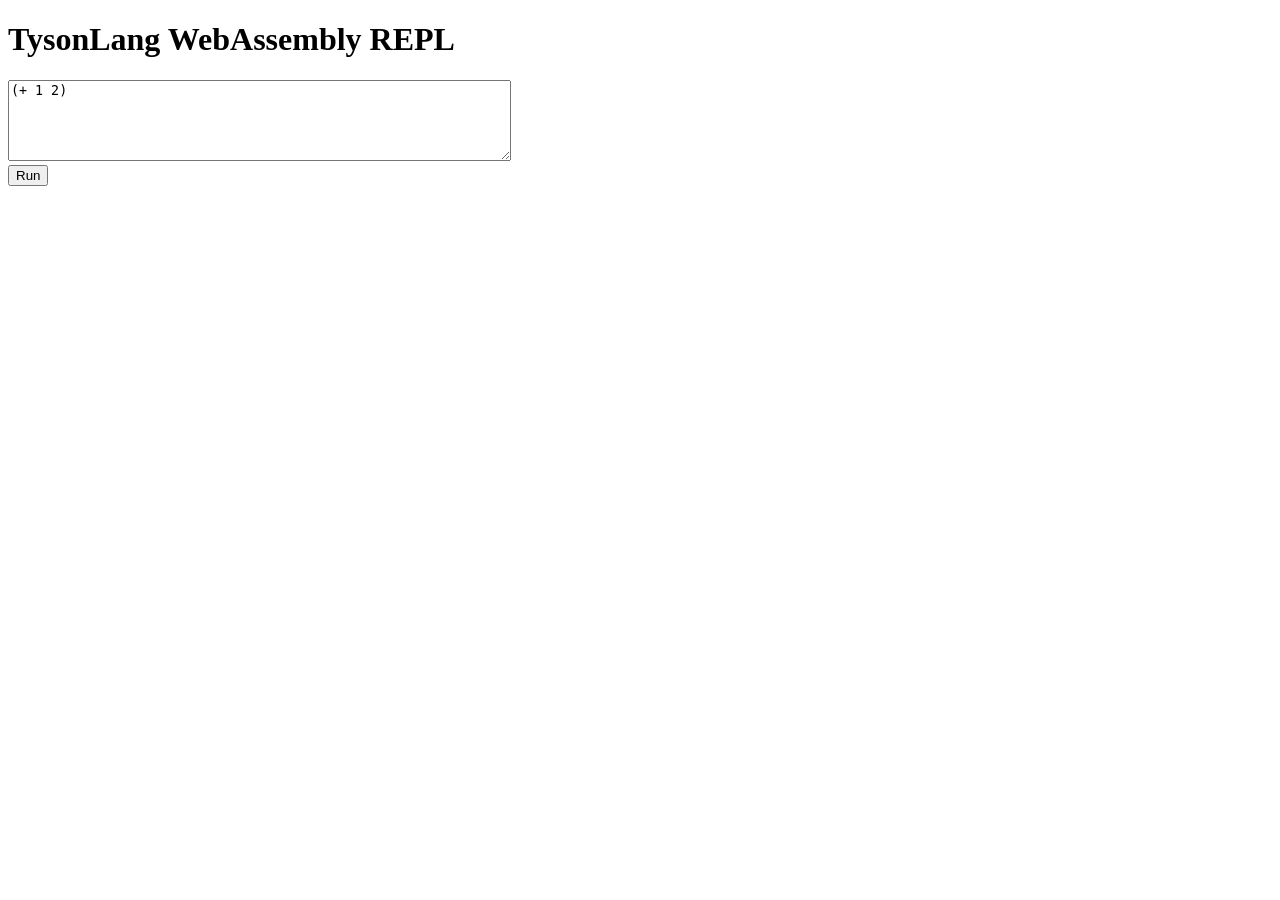
<file: shell.html>
<!DOCTYPE html>
<html>
<head>
  <meta charset="utf-8">
  <title>TysonLang WASM REPL</title>
</head>
<body>
  <h1>TysonLang WebAssembly REPL</h1>

  <textarea id="input" rows="5" cols="60">(+ 1 2)</textarea><br/>
  <button id="run">Run</button>
  <pre id="output"></pre>

  <!-- First load your own Module definition -->
  <script src="repl.js"></script>

  <!-- Then load Emscripten-generated glue code (tyson.js) -->
  <script src="tyson.js"></script>
</body>
</html>
</file>
